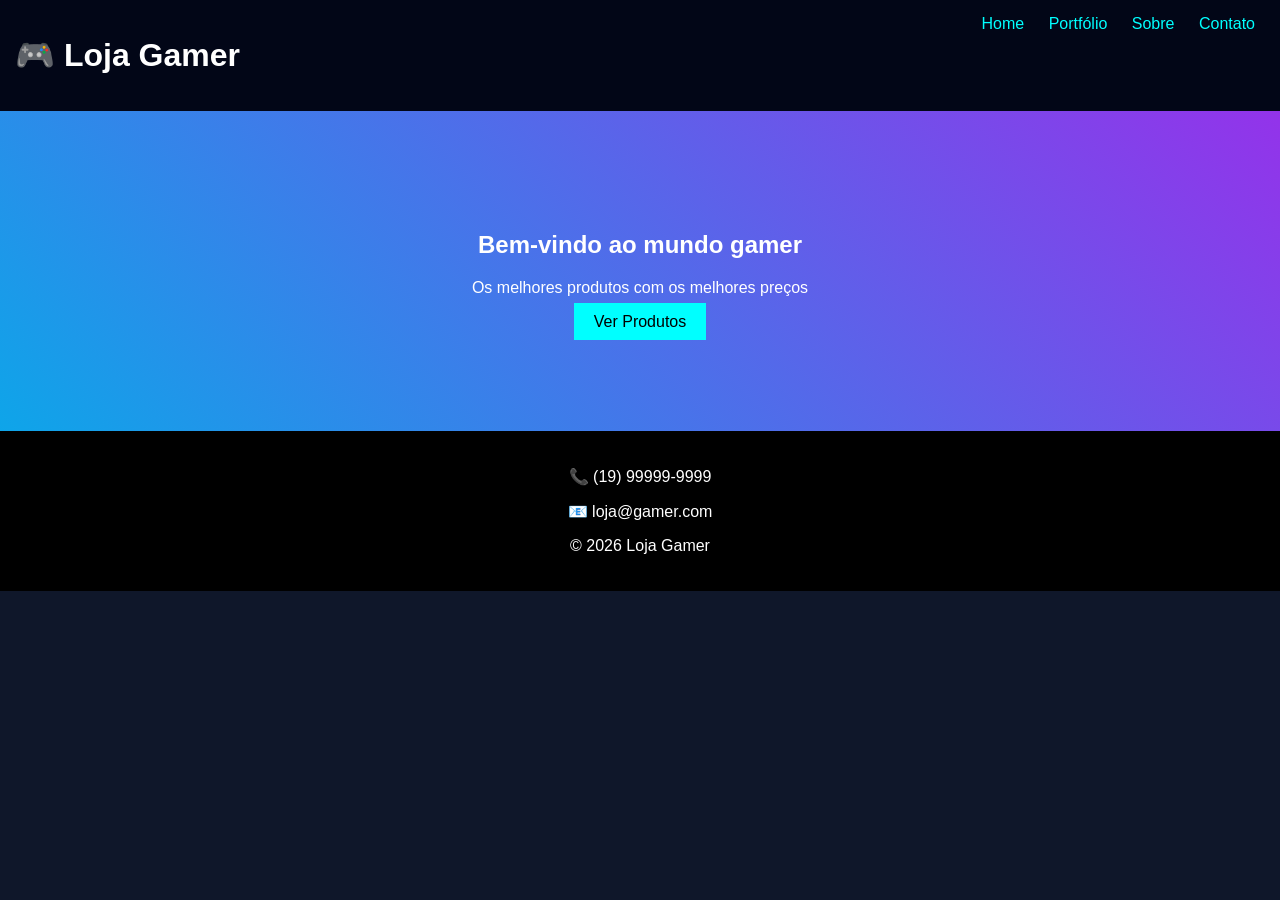
<file: index.html>
<!DOCTYPE html>
<html lang="pt-br">
<head>
    <meta charset="UTF-8">
    <title>Loja Gamer</title>
    <link rel="stylesheet" href="./src/css/estilo.css">
</head>
<body>
<header>
    <h1>🎮 Loja Gamer</h1>
    <nav>
        <a href="index.html">Home</a>
        <a href="./pages/portifolio.html">Portfólio</a>
        <a href="./pages/sobre.html">Sobre</a>
        <a href="./pages/contato.html">Contato</a>
    </nav>
</header>

<section class="hero">
    <h2>Bem-vindo ao mundo gamer</h2>
    <p>Os melhores produtos com os melhores preços</p>
    <a href="./pages/portifolio.html" class="btn">Ver Produtos</a>
</section>

<footer>
    <p>📞 (19) 99999-9999</p>
    <p>📧 loja@gamer.com</p>
    <p>© 2026 Loja Gamer</p>
</footer>

<script src="./src/js/script.js"></script>
</body>
</html>
</file>
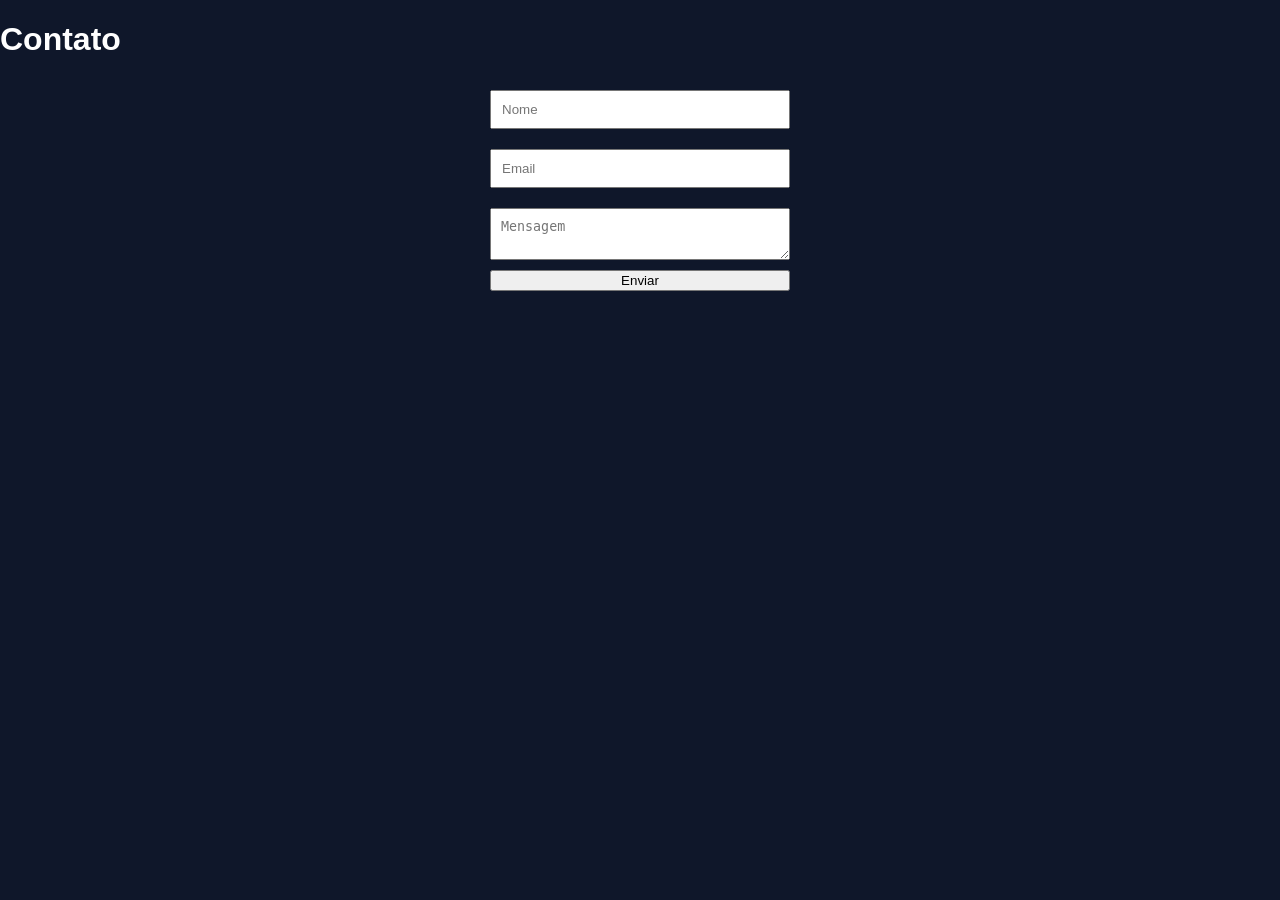
<file: pages/contato.html>
<!DOCTYPE html>
<html lang="pt-br">
<head>
<meta charset="UTF-8">
<link rel="stylesheet" href="../src/css/estilo.css">
<title>Contato</title>
</head>
<body>

<h1>Contato</h1>

<form>
    <input type="text" placeholder="Nome" required>
    <input type="email" placeholder="Email" required>
    <textarea placeholder="Mensagem"></textarea>
    <button type="submit">Enviar</button>
</form>

</body>
</html>
</file>
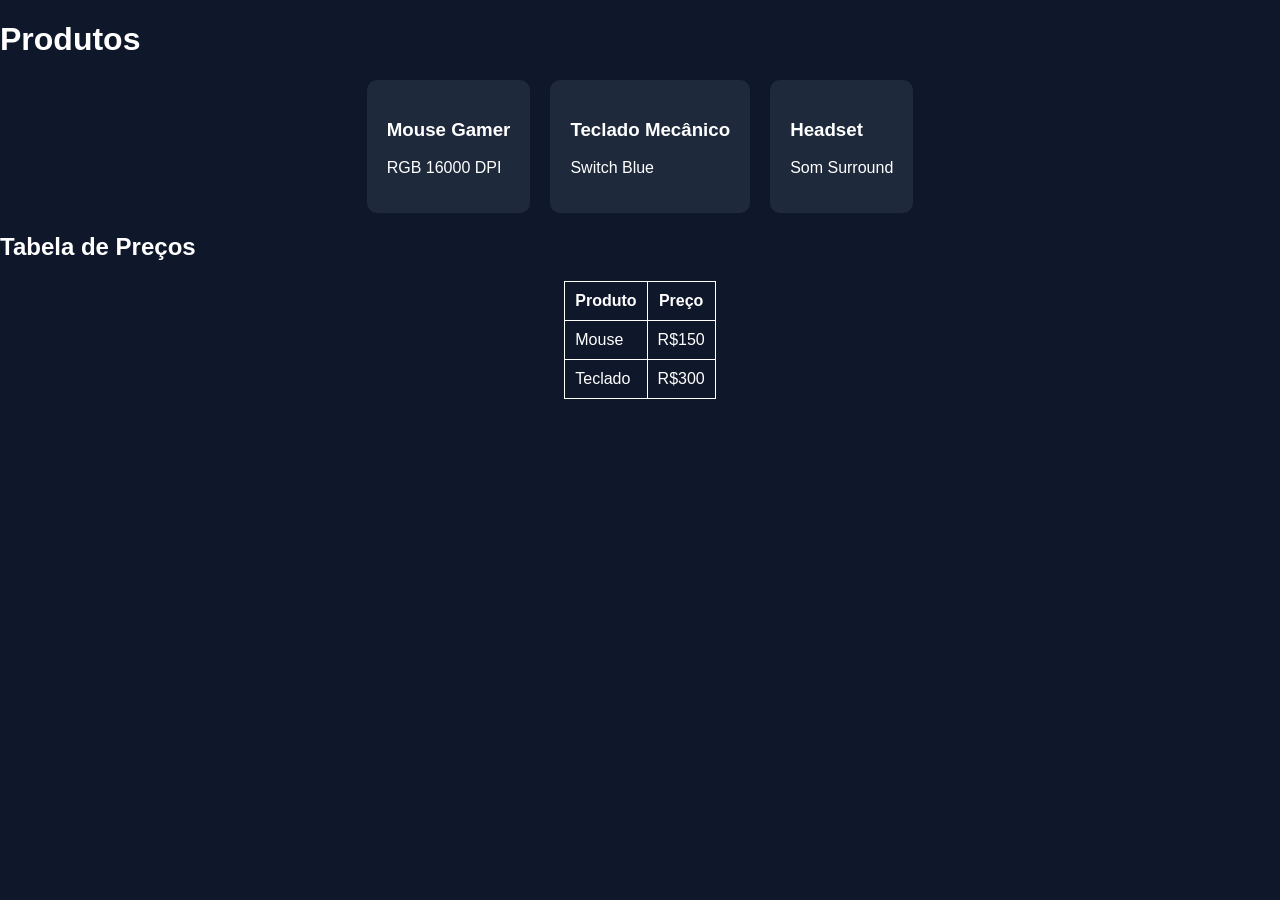
<file: pages/portifolio.html>
<!DOCTYPE html>
<html lang="pt-br">
<head>
<meta charset="UTF-8">
<link rel="stylesheet" href="../src/css/estilo.css">
<title>Portfólio</title>
</head>
<body>

<h1>Produtos</h1>

<div class="cards">
    <div class="card">
        <h3>Mouse Gamer</h3>
        <p>RGB 16000 DPI</p>
    </div>

    <div class="card">
        <h3>Teclado Mecânico</h3>
        <p>Switch Blue</p>
    </div>

    <div class="card">
        <h3>Headset</h3>
        <p>Som Surround</p>
    </div>
</div>

<h2>Tabela de Preços</h2>

<table>
    <tr>
        <th>Produto</th>
        <th>Preço</th>
    </tr>
    <tr>
        <td>Mouse</td>
        <td>R$150</td>
    </tr>
    <tr>
        <td>Teclado</td>
        <td>R$300</td>
    </tr>
</table>

</body>
</html>
</file>
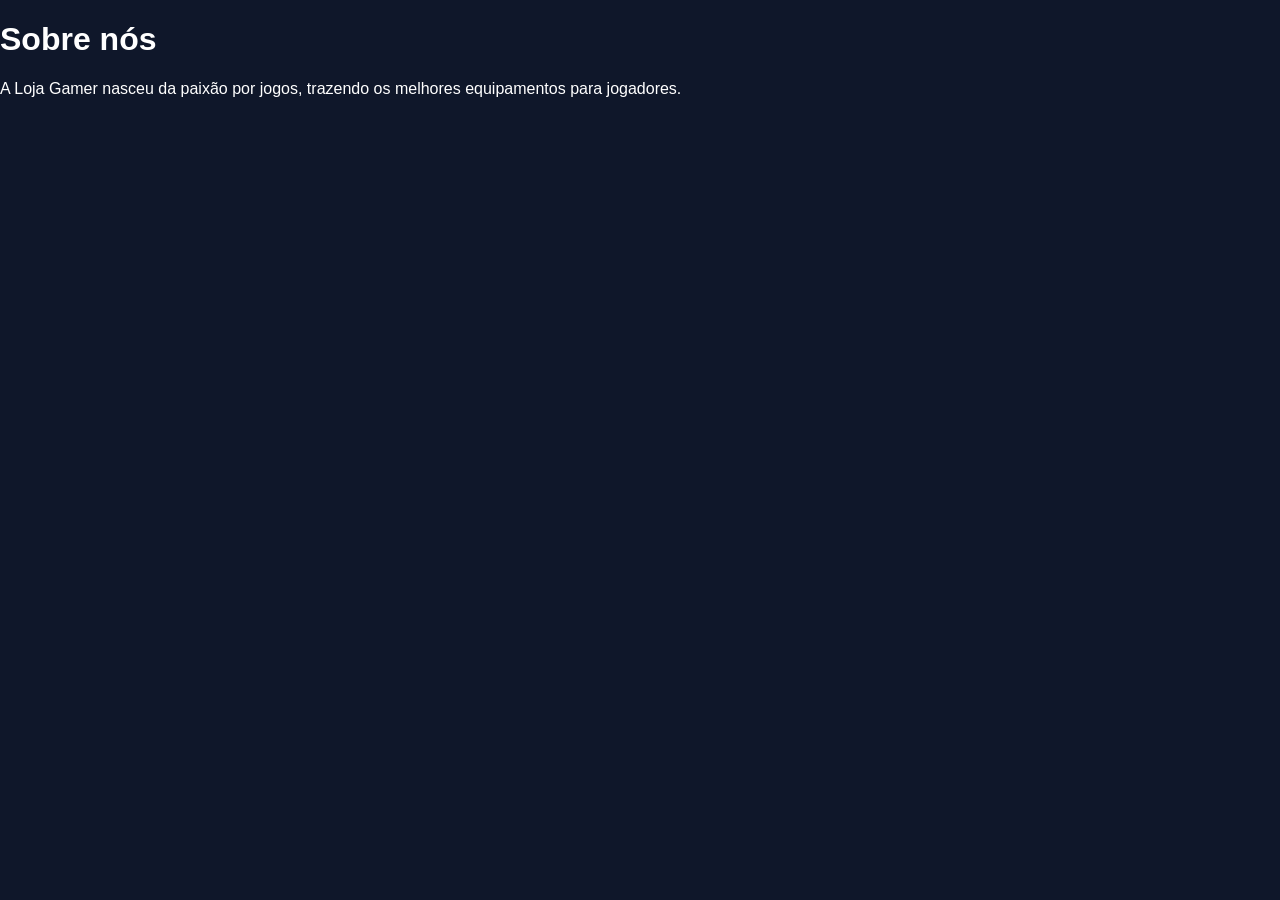
<file: pages/sobre.html>
<!DOCTYPE html>
<html lang="pt-br">
<head>
<meta charset="UTF-8">
<link rel="stylesheet" href="../src/css/estilo.css">
<title>Sobre</title>
</head>
<body>

<h1>Sobre nós</h1>

<p>A Loja Gamer nasceu da paixão por jogos, trazendo os melhores equipamentos para jogadores.</p>

</body>
</html>
</file>
<file: src/css/estilo.css>
body {
    margin: 0;
    font-family: Arial;
    background: #0f172a;
    color: white;
}

header {
    background: #020617;
    padding: 15px;
    display: flex;
    justify-content: space-between;
}

nav a {
    color: cyan;
    margin: 10px;
    text-decoration: none;
}

.hero {
    text-align: center;
    padding: 100px;
    background: linear-gradient(45deg, #0ea5e9, #9333ea);
}

.btn {
    background: cyan;
    padding: 10px 20px;
    color: black;
    text-decoration: none;
}

.cards {
    display: flex;
    gap: 20px;
    justify-content: center;
}

.card {
    background: #1e293b;
    padding: 20px;
    border-radius: 10px;
}

table {
    margin: auto;
    border-collapse: collapse;
}

td, th {
    border: 1px solid white;
    padding: 10px;
}

form {
    display: flex;
    flex-direction: column;
    width: 300px;
    margin: auto;
}

input, textarea {
    margin: 10px 0;
    padding: 10px;
}

footer {
    text-align: center;
    padding: 20px;
    background: black;
}
</file>
